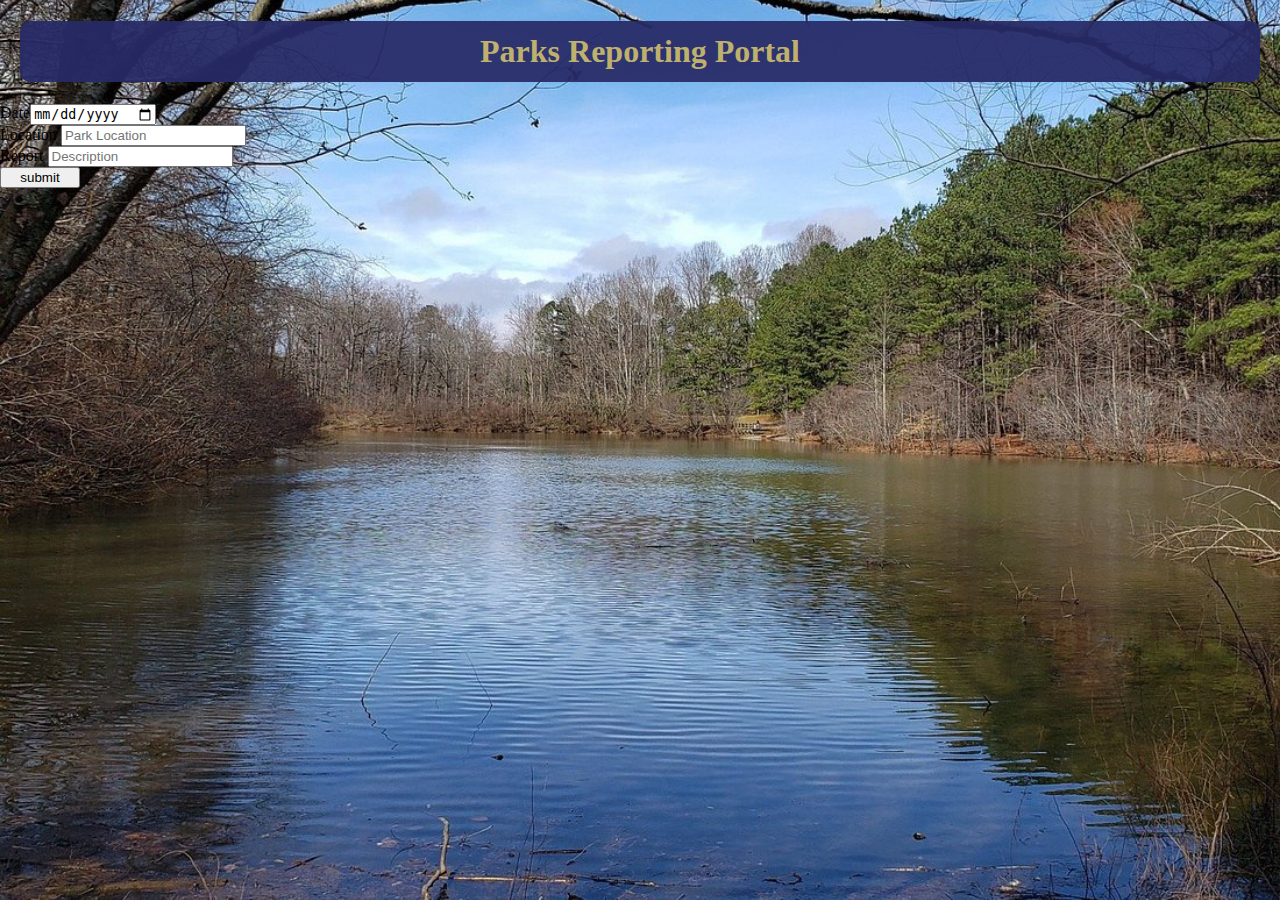
<file: form.html>
<!DOCTYPE html>
<html lang="en">
<head>
    <link rel="icon" href="favicon.icon.png">
    <meta charset="UTF-8">
    <link rel="stylesheet" href="style.css">
    <meta name="viewport" content="width=device-width, initial-scale=1.0">
    <title>Parks Reporting Site</title>
</head>
<body>
    <h1>Parks Reporting Portal</h1>
    <form action="https://formsubmit.co/de5a7ec0d36521d40b68bd13e0676335" method="post" >
        <div class="form">
        <div style="display:flex; justify-items: center">
           <label>Date </label> <input name="Date" type="date" id="date" required placeholder="Date">
        </div>
        <div>
           <label>Location</label> <input name="Location"type="text" id="loc" required placeholder="Park Location">
        </div>
        <div class="dis">
           <Label>Report</Label> <input placeholder ="Description" id="text" name="Report" >
        </div>
        <button style="width: 80px;"> submit</button>
        </div>
    </form>
    
</body>
</html>
</file>
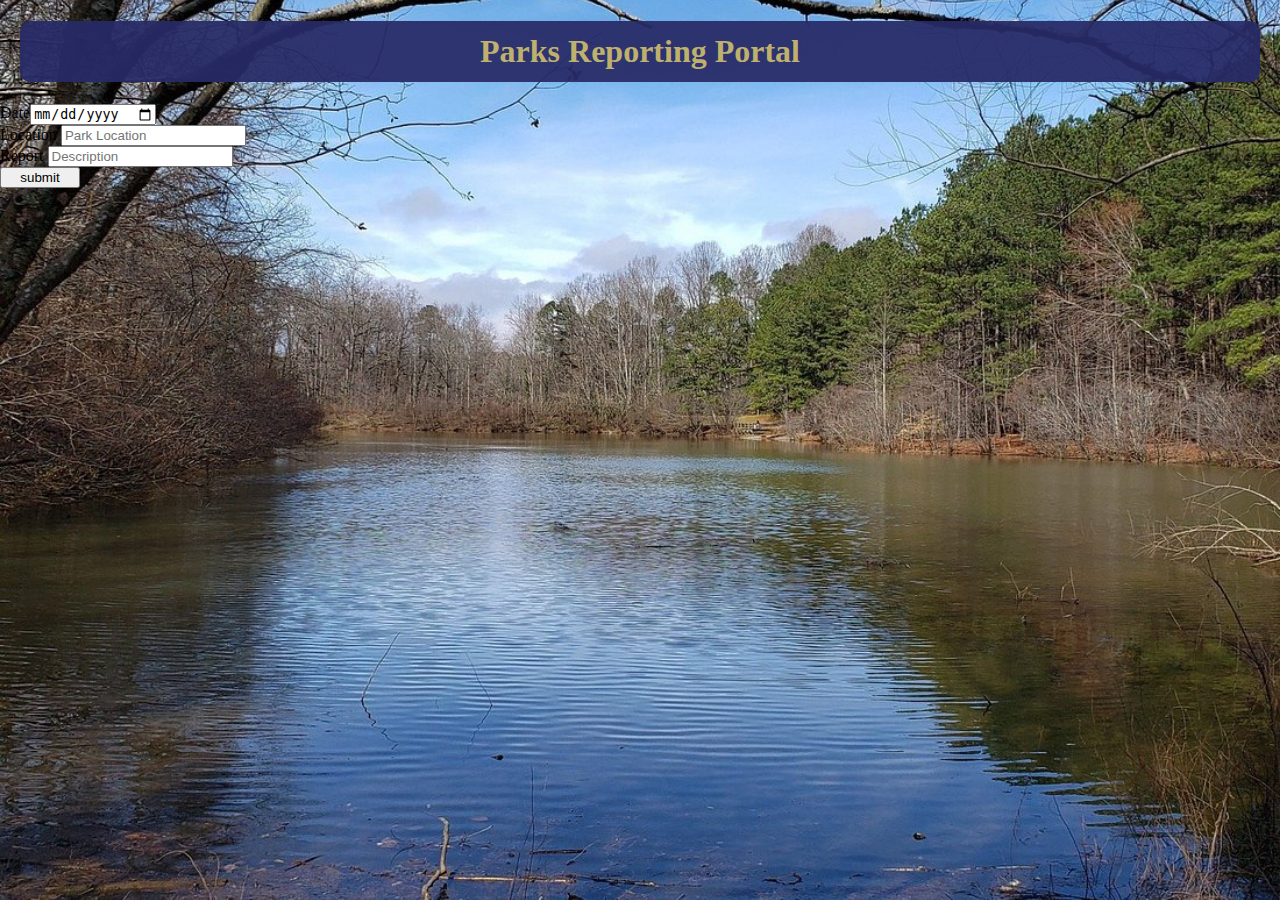
<file: form.index.html>
<!DOCTYPE html>
<html lang="en">
<head>
    <link rel="icon" href="favicon.icon.png">
    <meta charset="UTF-8">
    <link rel="stylesheet" href="style.css">
    <meta name="viewport" content="width=device-width, initial-scale=1.0">
    <title>Parks Reporting Site</title>
</head>
<body>
    <h1>Parks Reporting Portal</h1>
    <form action="https://formsubmit.co/de5a7ec0d36521d40b68bd13e0676335" method="post" >
        <div class="form">
        <div style="display:flex; justify-items: center">
           <label>Date </label> <input name="Date" type="date" id="date" required placeholder="Date">
        </div>
        <div>
           <label>Location</label> <input name="Location"type="text" id="loc" required placeholder="Park Location">
        </div>
        <div class="dis">
           <Label>Report</Label> <input placeholder ="Description" id="text" name="Report" >
        </div>
        <button style="width: 80px;"> submit</button>
        </div>
    </form>
    
</body>
</html>
</file>
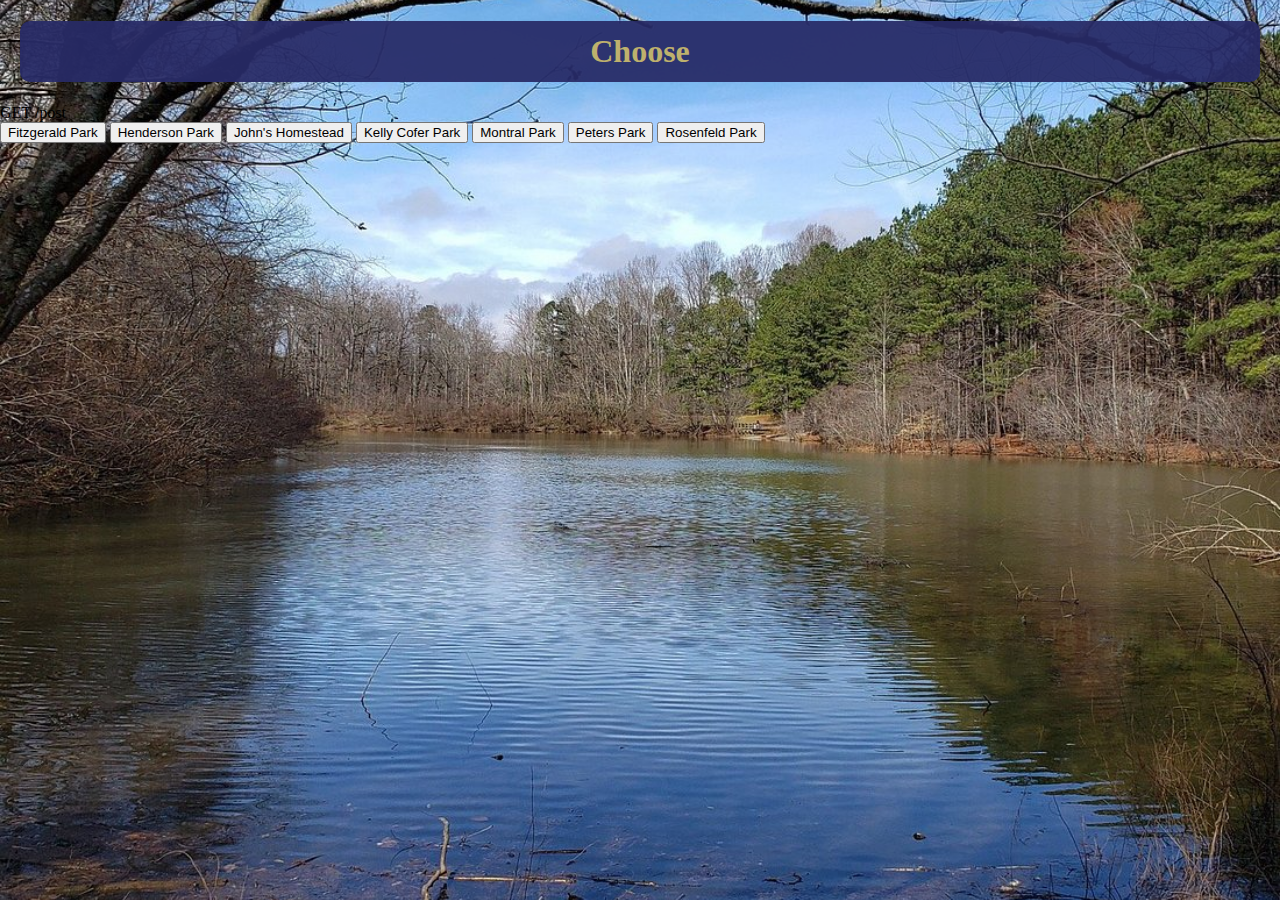
<file: webpage.html>
<!DOCTYPE html>
<html lang="en">
<head>
    <meta charset="UTF-8">
    <meta name="viewport" content="width=device-width, initial-scale=1.0">
    <title>Document</title>
<body>
    
</body>
</html>
    <link rel="stylesheet" href="style.css">
    <title> Parks Portal</title>
</head>
<body>
   <h1>Choose</h1>
    <div class="buttons">GET /post
        <nav>
        <button class="parks"> Fitzgerald Park</button>
        <button class="parks">Henderson Park</button>
        <button class="parks">John's Homestead</button>
        <button class="parks">Kelly Cofer Park</button>
        <button class="parks">Montral Park</button>
        <button class="parks">Peters Park</button>
        <button class="parks">Rosenfeld Park</button>
        </nav>
    </div> 
    <!-- <div style="height: 1500px;"></div> -->

  <form>

  </form>
</file>
<file: style.css>
body{
    margin: 0;
    font-family: 'Times New Roman';
    background-image: url(Lake.jpg);
    background-repeat: no-repeat;
    background-position:center;
    background-attachment: fixed;
    background-size: cover;
    background-color: rgb(7, 31, 109);
    display: flex;
    flex-direction: column;
    justify-content: center;

}
.form-container{
    align-self: center;
    background-color: aliceblue;
    display: flex;
    justify-content: center;
    align-items: center;
    margin-left: 15%; 
    margin-right: 15%; 
    padding: 5px;  
    border-radius: 5px;
    width: 300px;
}
form{
    display: flex;
    flex-direction: column;
    gap: 15px;
}
.items{

    display: flex;
    flex-direction: column;
    align-items: flex-start;
}
h1{
    border-radius: 10px;
    border-width: 90%;
    padding:12px;
    font-size: 40;
    color: rgba(231, 213, 109, 0.788);
    margin-right: 20px;
    margin-left: 20px;
    background-color: rgba(39, 43, 102, 0.938);
    display: flex;
    justify-content: center;
}
</file>
